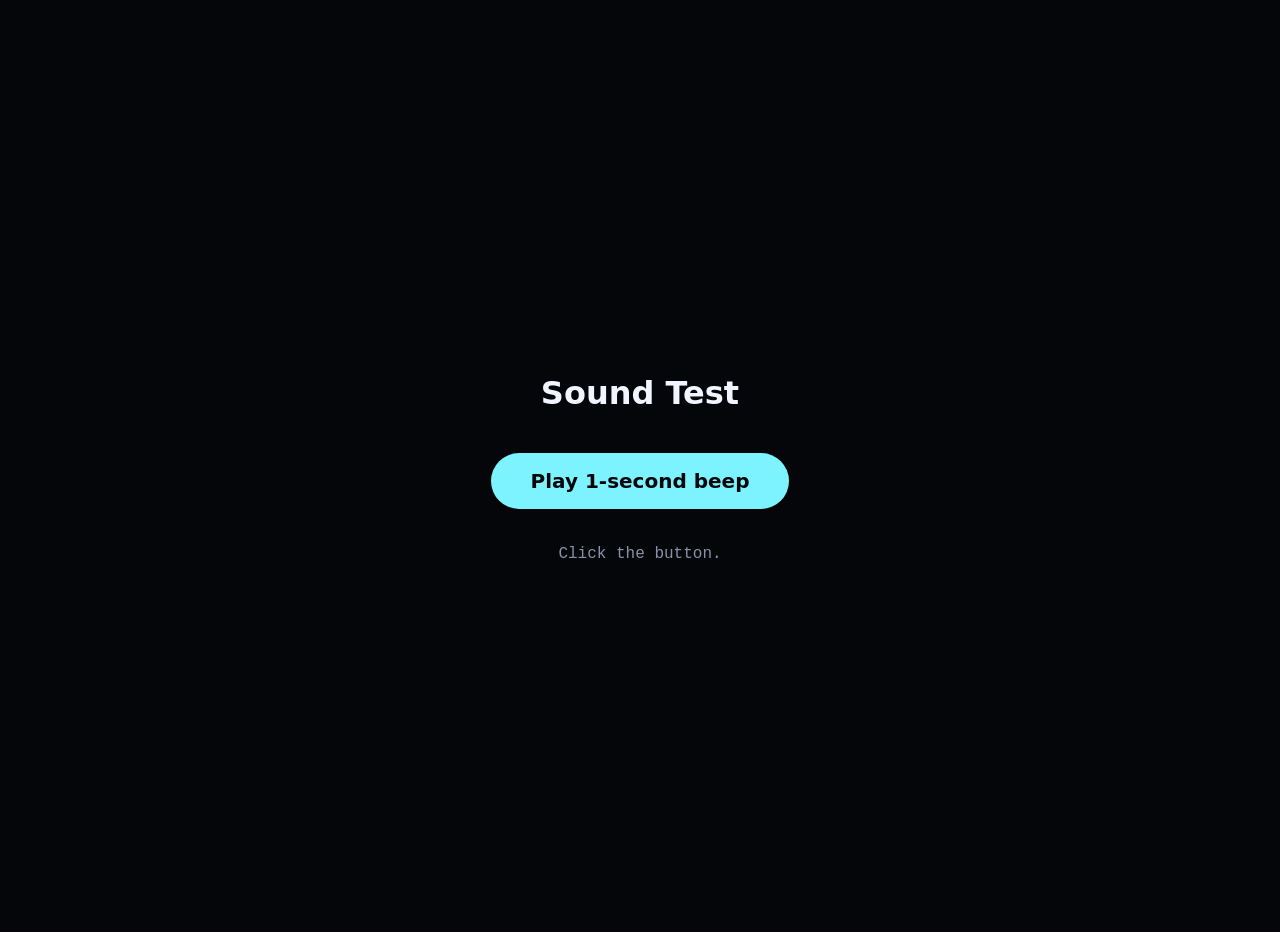
<file: sound-test.html>
<!doctype html>
<html lang="en">
<head>
<meta charset="utf-8">
<meta name="viewport" content="width=device-width, initial-scale=1">
<title>Sound Test</title>
<style>
  body { margin: 0; min-height: 100vh; display: flex; flex-direction: column; align-items: center; justify-content: center;
    gap: 20px; background: #05060a; color: #f2f4ff; font: 16px system-ui, sans-serif; padding: 16px; }
  button { font: 700 20px system-ui, sans-serif; padding: 16px 40px; border: 0; border-radius: 999px; cursor: pointer;
    background: #7cf3ff; color: #05060a; }
  pre { color: #8a90a8; white-space: pre-wrap; text-align: left; max-width: 520px; }
</style>
</head>
<body>
<h1>Sound Test</h1>
<button id="beep">Play 1-second beep</button>
<pre id="info">Click the button.</pre>
<script>
let ac;
document.getElementById("beep").addEventListener("click", async () => {
  const info = document.getElementById("info");
  try {
    ac = ac || new AudioContext();
    await ac.resume();
    const o = ac.createOscillator();
    const g = ac.createGain();
    o.frequency.value = 440;
    g.gain.value = 0.3;
    o.connect(g); g.connect(ac.destination);
    o.start(); o.stop(ac.currentTime + 1);
    info.textContent =
      `state: ${ac.state}\n` +
      `sample rate: ${ac.sampleRate} Hz\n` +
      `output latency: ${ac.outputLatency ?? "n/a"}\n` +
      `time running: ${ac.currentTime.toFixed(2)} s`;
    setTimeout(() => { info.textContent += `\ntime after 1 s: ${ac.currentTime.toFixed(2)} s (should have grown by ~1)`; }, 1000);
  } catch (e) {
    info.textContent = "Error: " + e.message;
  }
});
</script>
</body>
</html>
</file>
